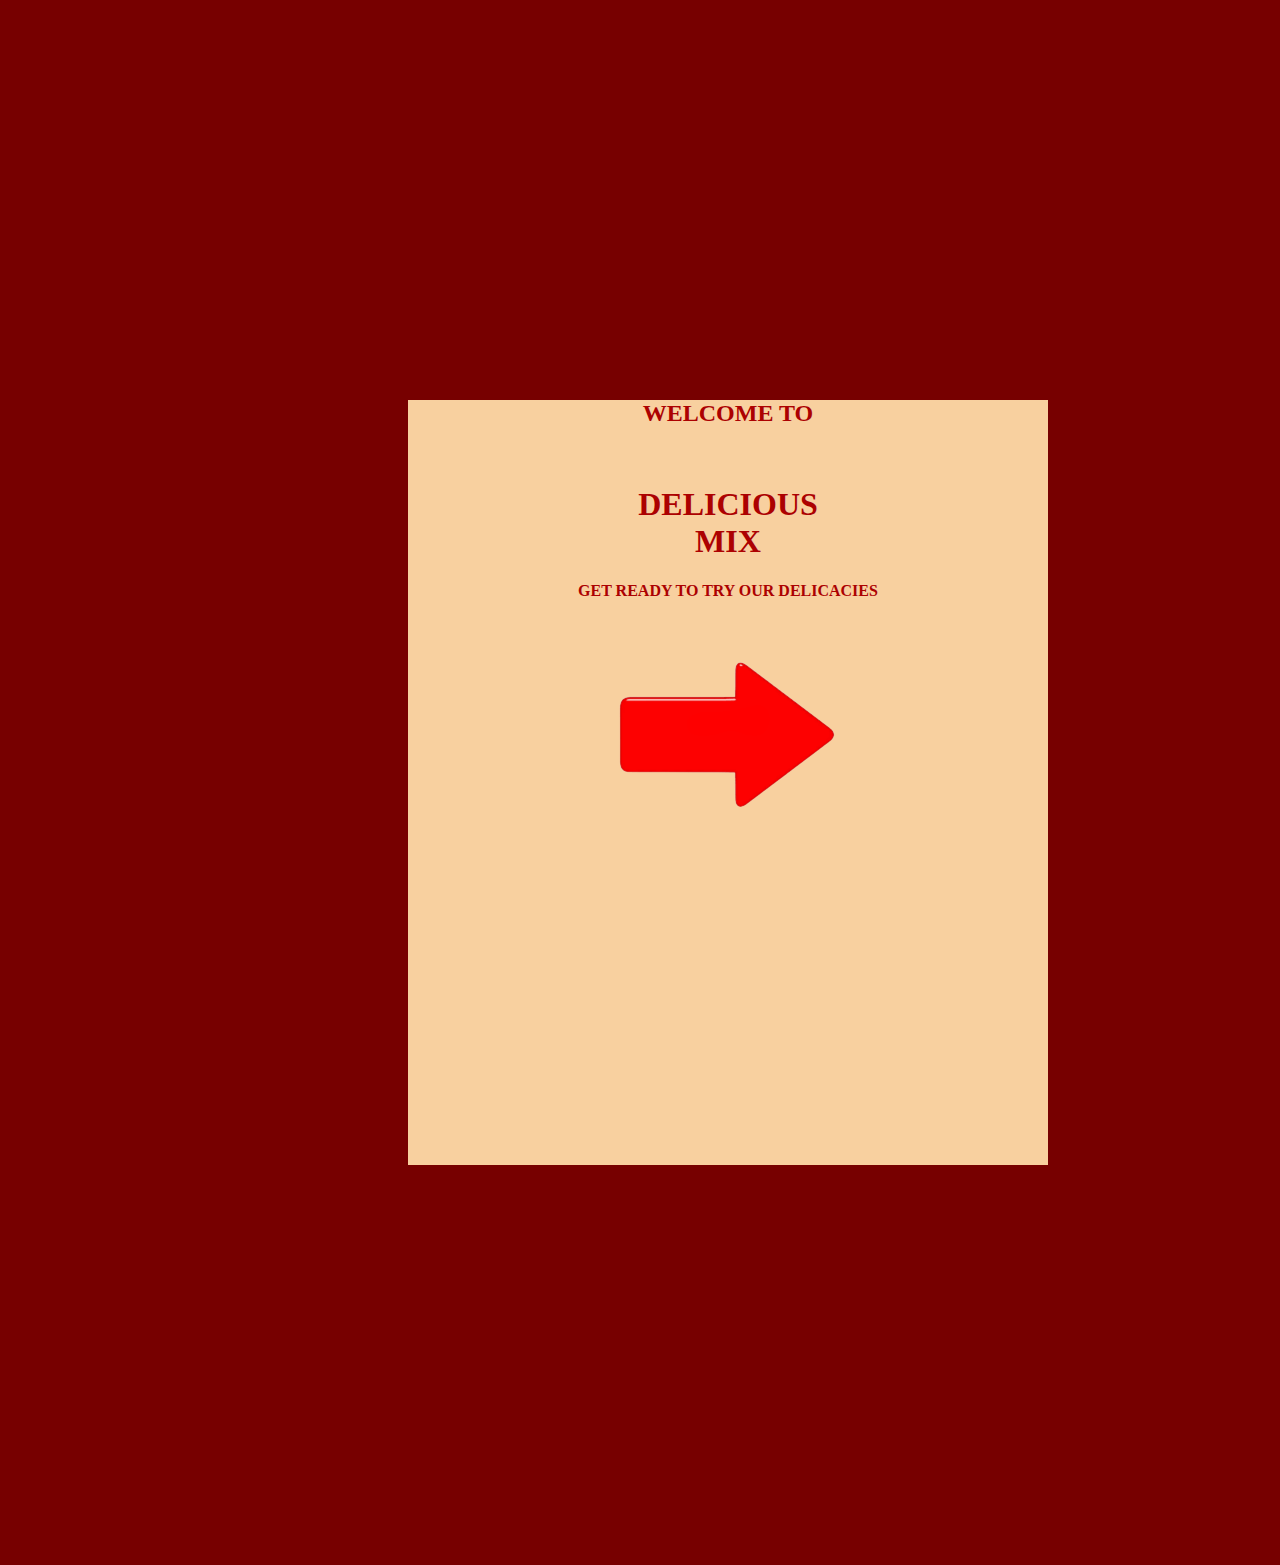
<file: index.html>
<!DOCTYPE html>
<html lang="en">
<head>
    <meta charset="UTF-8">
    <meta name="viewport" content="width=device-width, initial-scale=1.0">
    <title>Delicious Mix</title>
    <link rel="stylesheet" href="Design.css">
</head>
<body>
<div class="Maincontainer">
    <div class="PRIMENU">
        <h2>WELCOME TO</h2> <br>
        <h1>DELICIOUS <br>
            MIX</h1>
        <h4>GET READY TO TRY OUR DELICACIES</h4>
        <a href="Menu1.html"><img src="images.png" alt=""></a>
    </div>
</div>
</body>
</html>
</file>
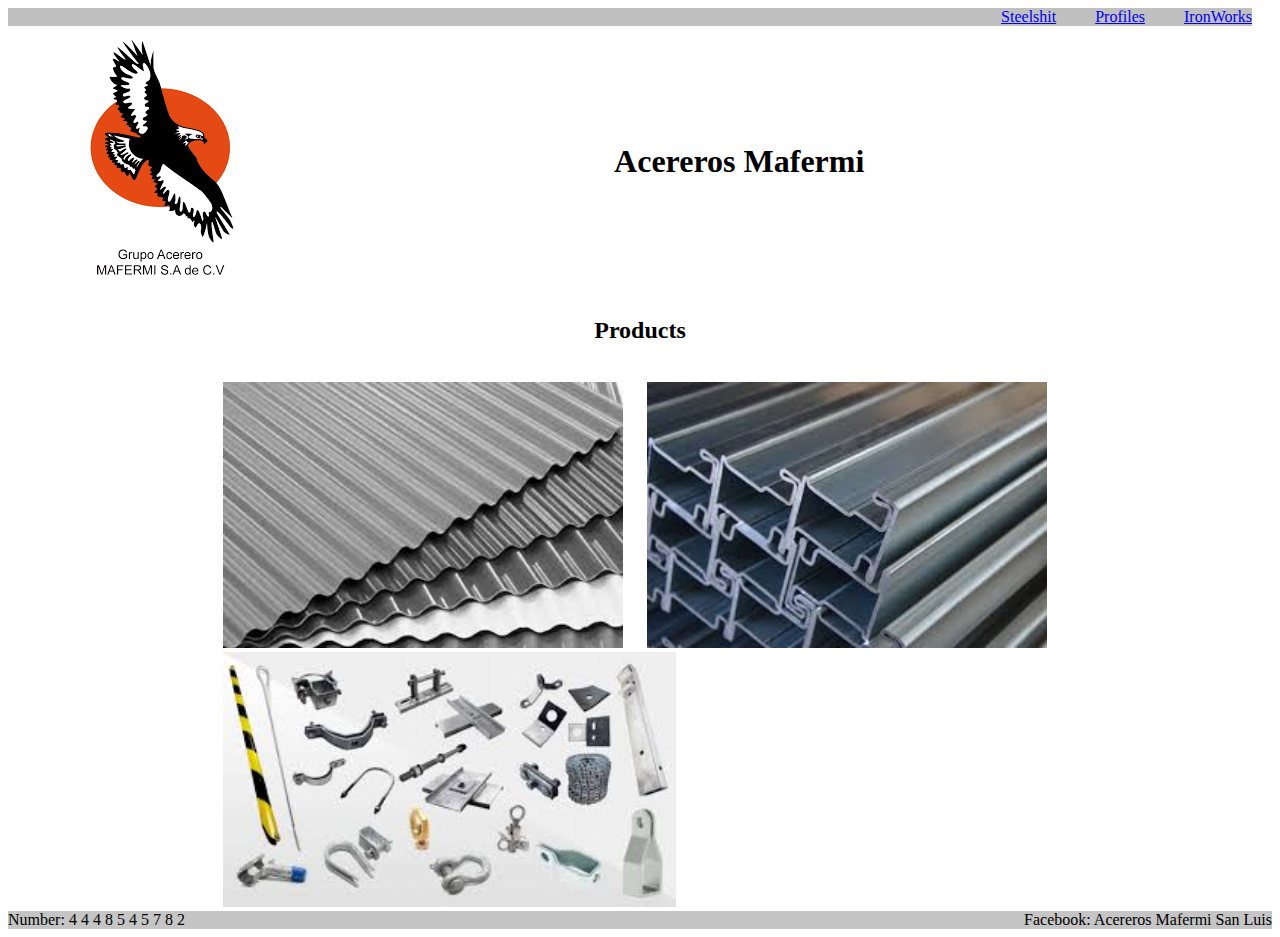
<file: C2Miguel/AssesmentC2/index.html>
<!DOCTYPE html>
<html lang="en">
<head>
    <meta charset="UTF-8">
    <meta name="viewport" content="width=device-width, initial-scale=1.0">
    <title>Mafermi</title>
    <link rel="stylesheet" href="Design.css">
</head>
<body>
        <div class="MainContainer">
                <div class="Menu">
                    <a href="Steelshit.html">Steelshit</a> <a href="Profile.html">Profiles</a> <a href="IronWork.html">IronWorks</a>
                    
                </div>
                <div class="Header">
                    <a href="HomePage.html" ><img src="Mafermi.png" alt=""></a>   <h1>Acereros Mafermi</h1> 
                    
                </div>
                <div class="subheader">
                    <h2>Products</h2> <br>
                </div>
                
                <div class="ProductMenu">
                    
                    <article><a href="Steelshit.html" ><img src="steel shit.jpg" alt="" width="400px"></a></article>
                    <article><a href="Profile.html"><img src="profile.jpg" alt="" width="400px"></a></article>
                    <article><a href="IronWork.html"><img src="herrajes.jpg" alt="" width="453px"></a></article>
                </div>
            </div>
            <div class="footer">
                <footer>
                <span class="left">Number: 4 4 4 8 5 4 5 7 8 2 </span>
                <span class="right">Facebook: Acereros Mafermi San Luis</span>
                </footer>
            </div>
        </div>
</body>
</html>
</file>
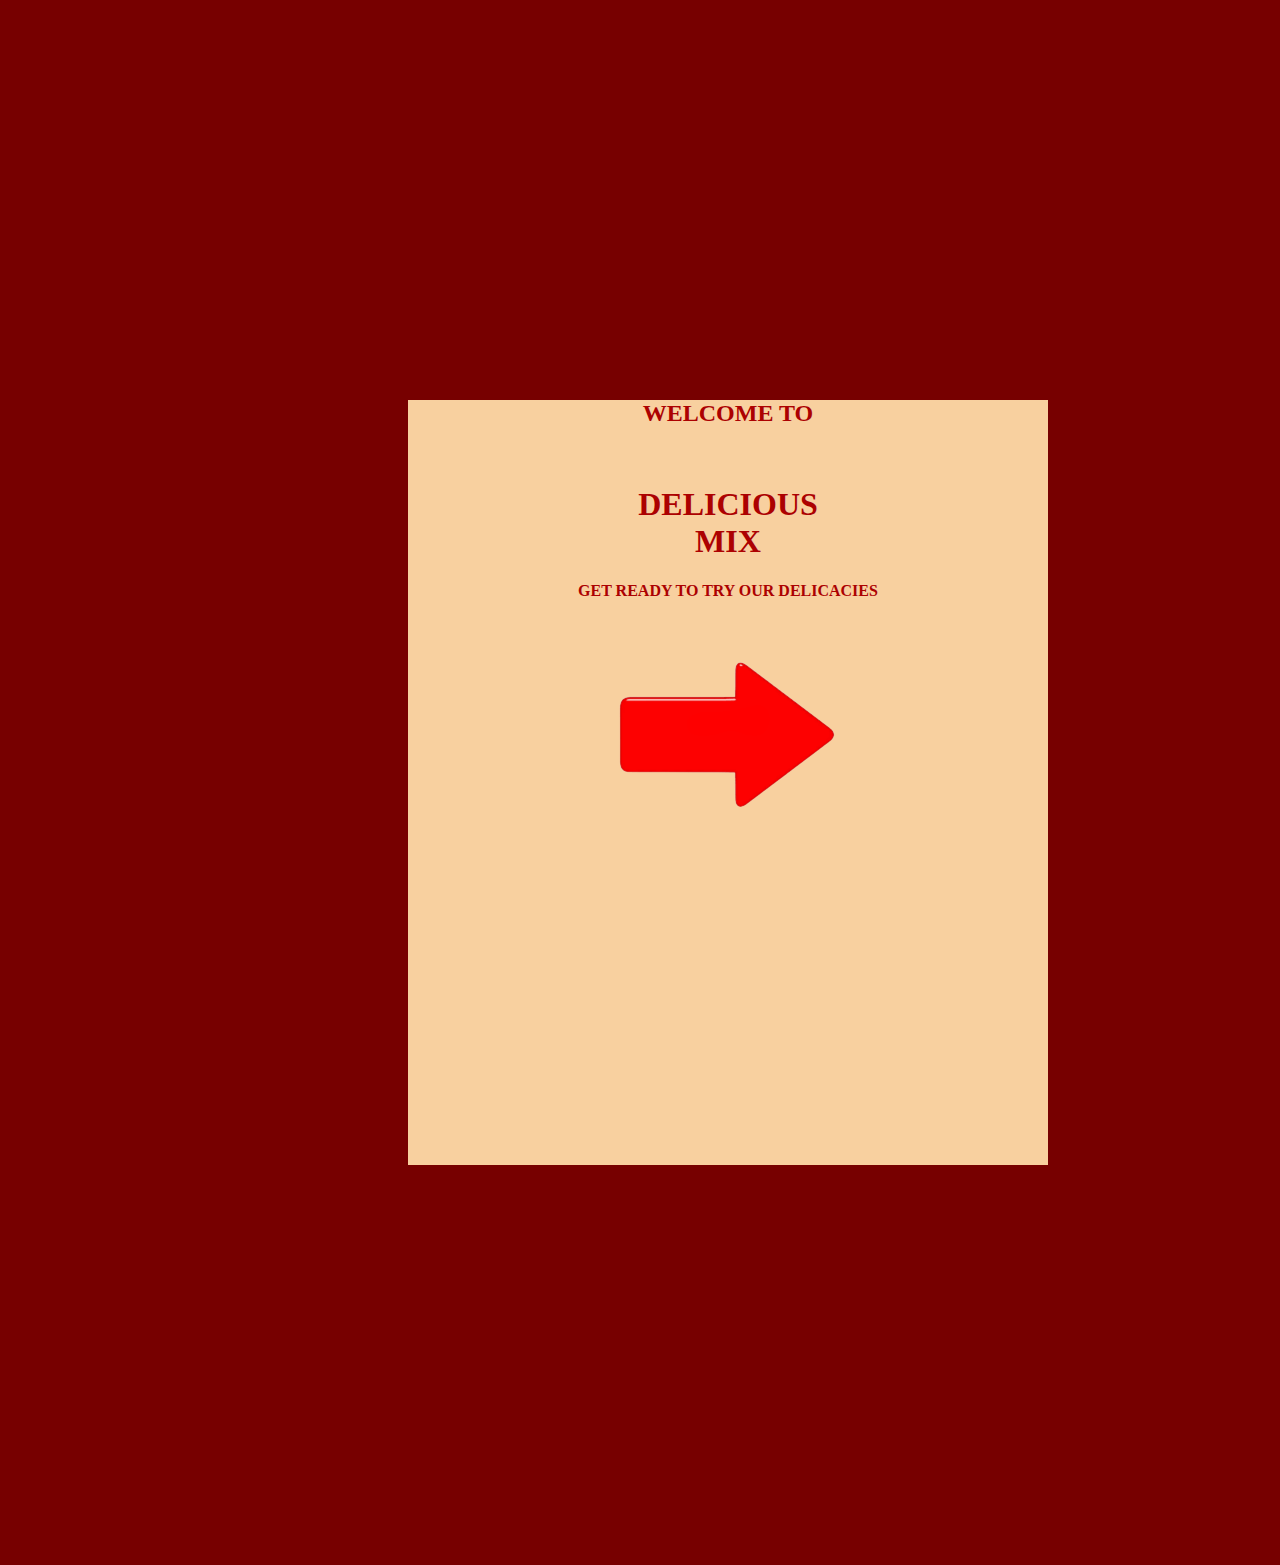
<file: HomePage.html>
<!DOCTYPE html>
<html lang="en">
<head>
    <meta charset="UTF-8">
    <meta name="viewport" content="width=device-width, initial-scale=1.0">
    <title>Delicious Mix</title>
    <link rel="stylesheet" href="Design.css">
</head>
<body>
<div class="Maincontainer">
    <div class="PRIMENU">
        <h2>WELCOME TO</h2> <br>
        <h1>DELICIOUS <br>
            MIX</h1>
        <h4>GET READY TO TRY OUR DELICACIES</h4>
        <a href="Menu1.html"><img src="images.png" alt=""></a>
    </div>
</div>
</body>
</html>
</file>
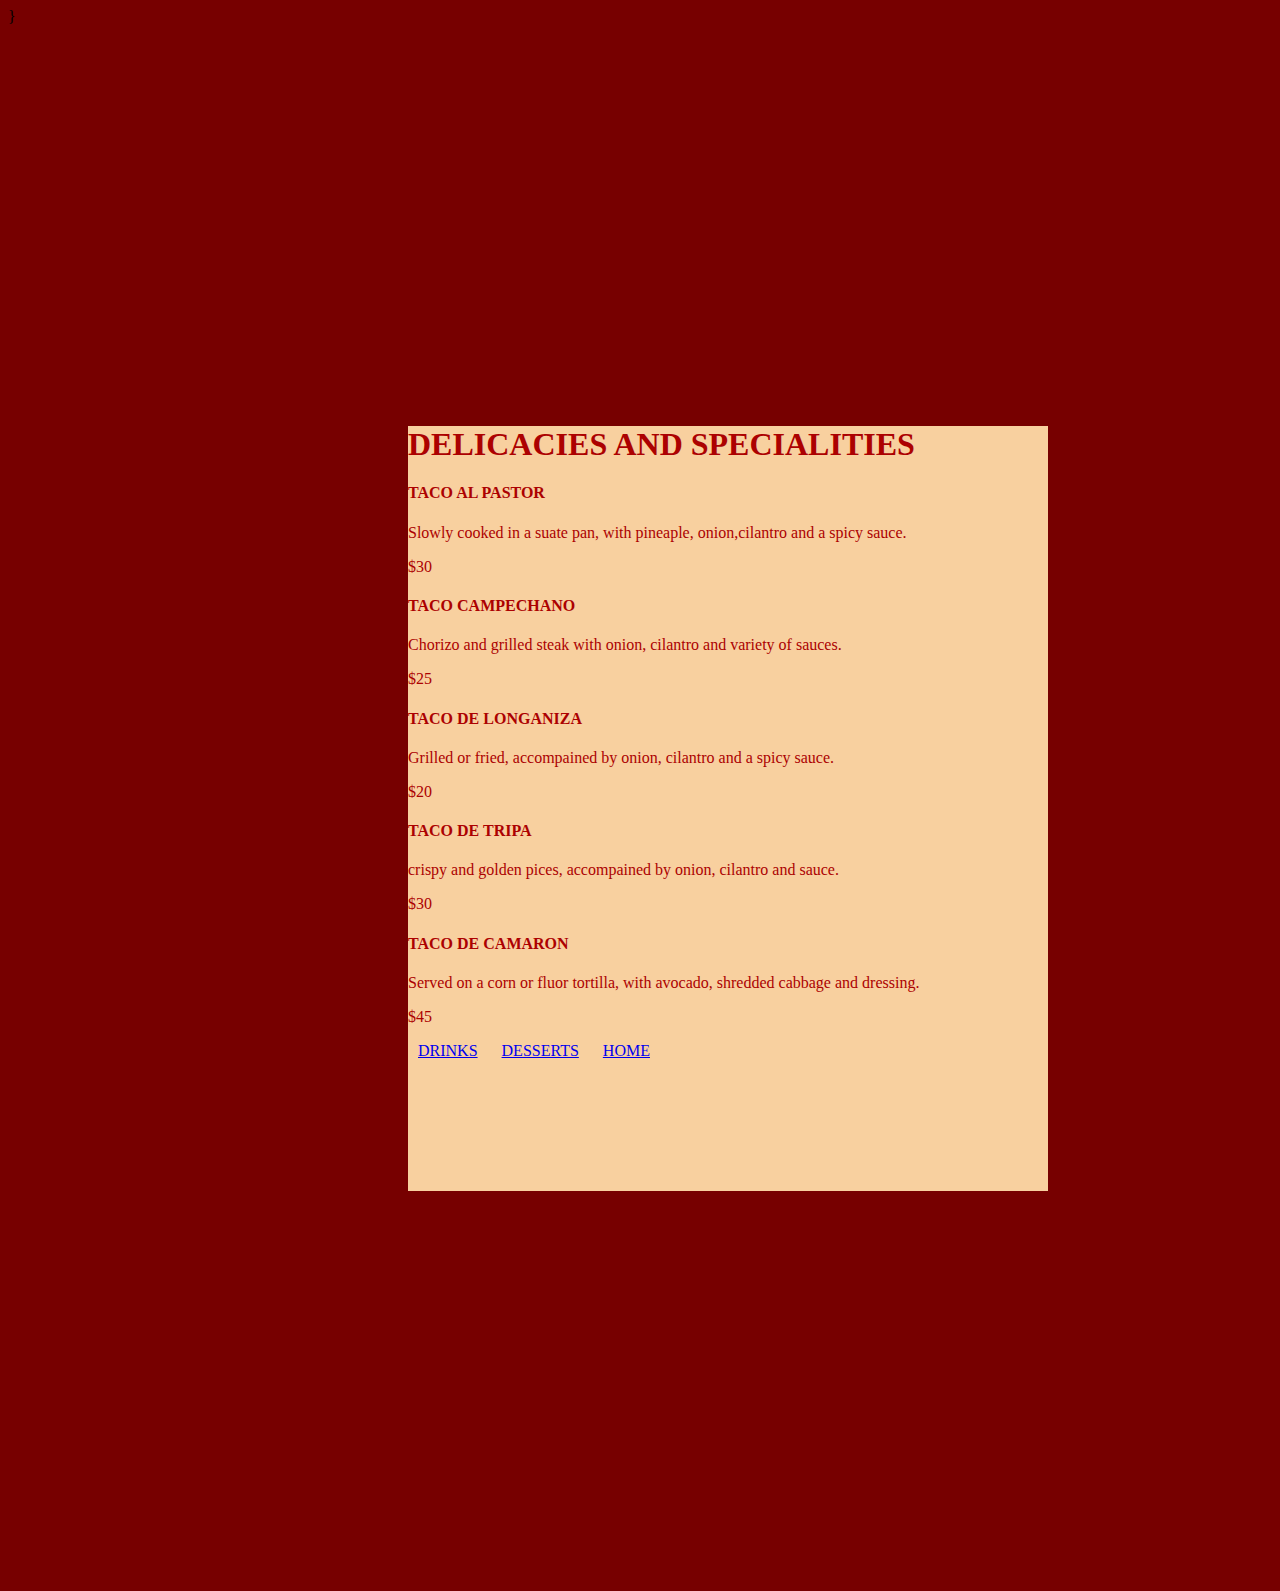
<file: Menu1.html>
<!DOCTYPE html>
<html lang="en">
<head>
    <meta charset="UTF-8">
    <meta name="viewport" content="width=device-width, initial-scale=1.0">
    <title>Menu1</title>
    <link rel="stylesheet" href="Design.css">
</head>}
    <!-- Google tag (gtag.js) --> <script async src="https://www.googletagmanager.com/gtag/js?id=G-ZZRHLVVQGE"></script> <script> window.dataLayer = window.dataLayer || []; function gtag(){dataLayer.push(arguments);} gtag('js', new Date()); gtag('config', 'G-ZZRHLVVQGE'); </script>
<body>
<div class="Maincontainer">
<div class="TACOS">
        <h1>DELICACIES AND SPECIALITIES</h1>
    
    <div class="taco1">
       <h4 class="Titpas1">
            TACO AL PASTOR
        </h4>
        <P class="despas1">
            Slowly cooked in a suate pan, with pineaple, onion,cilantro and a spicy sauce.
        </P>
        <p class="prepas1">
            $30
        </p>
    </div>
    <div class="taco2">
        <h4 class="Titpas2">
            TACO CAMPECHANO
        </h4>
        <P class="despas2">
            Chorizo and grilled steak with onion, cilantro and variety of sauces.
        </P>
        <p class="prepas2">
            $25
        </p>
    </div>
    <div class="taco3">
       <h4 class="Titpas3">
            TACO DE LONGANIZA
        </h4>
        <P class="despas3">
            Grilled or fried, accompained by onion, cilantro and a spicy sauce.
        </P>
        <p class="prepas3">
            $20
        </p>
    </div>
    <div class="taco4">
        <h4 class="Titpas4">
            TACO DE TRIPA
        </h4>
        <P class="despas4">
            crispy and golden pices, accompained by onion, cilantro and sauce.
        </P>
        <p class="prepas4">
            $30
        </p>
    </div> 
    <div class="taco5">
        <h4 class="Titpas5">
            TACO DE CAMARON
        </h4>
        <P class="despas5">
            Served on a corn or fluor tortilla, with avocado, shredded cabbage and dressing.
        </P>
        <p class="prepas5">
            $45
        </p>
    </div> 
    <a href="Menu2.html">DRINKS</a>
    <a href="Menu3.html">DESSERTS</a>
    <a href="HomePage.html">HOME</a>
</div>
</div>
</body>
</html>
</file>
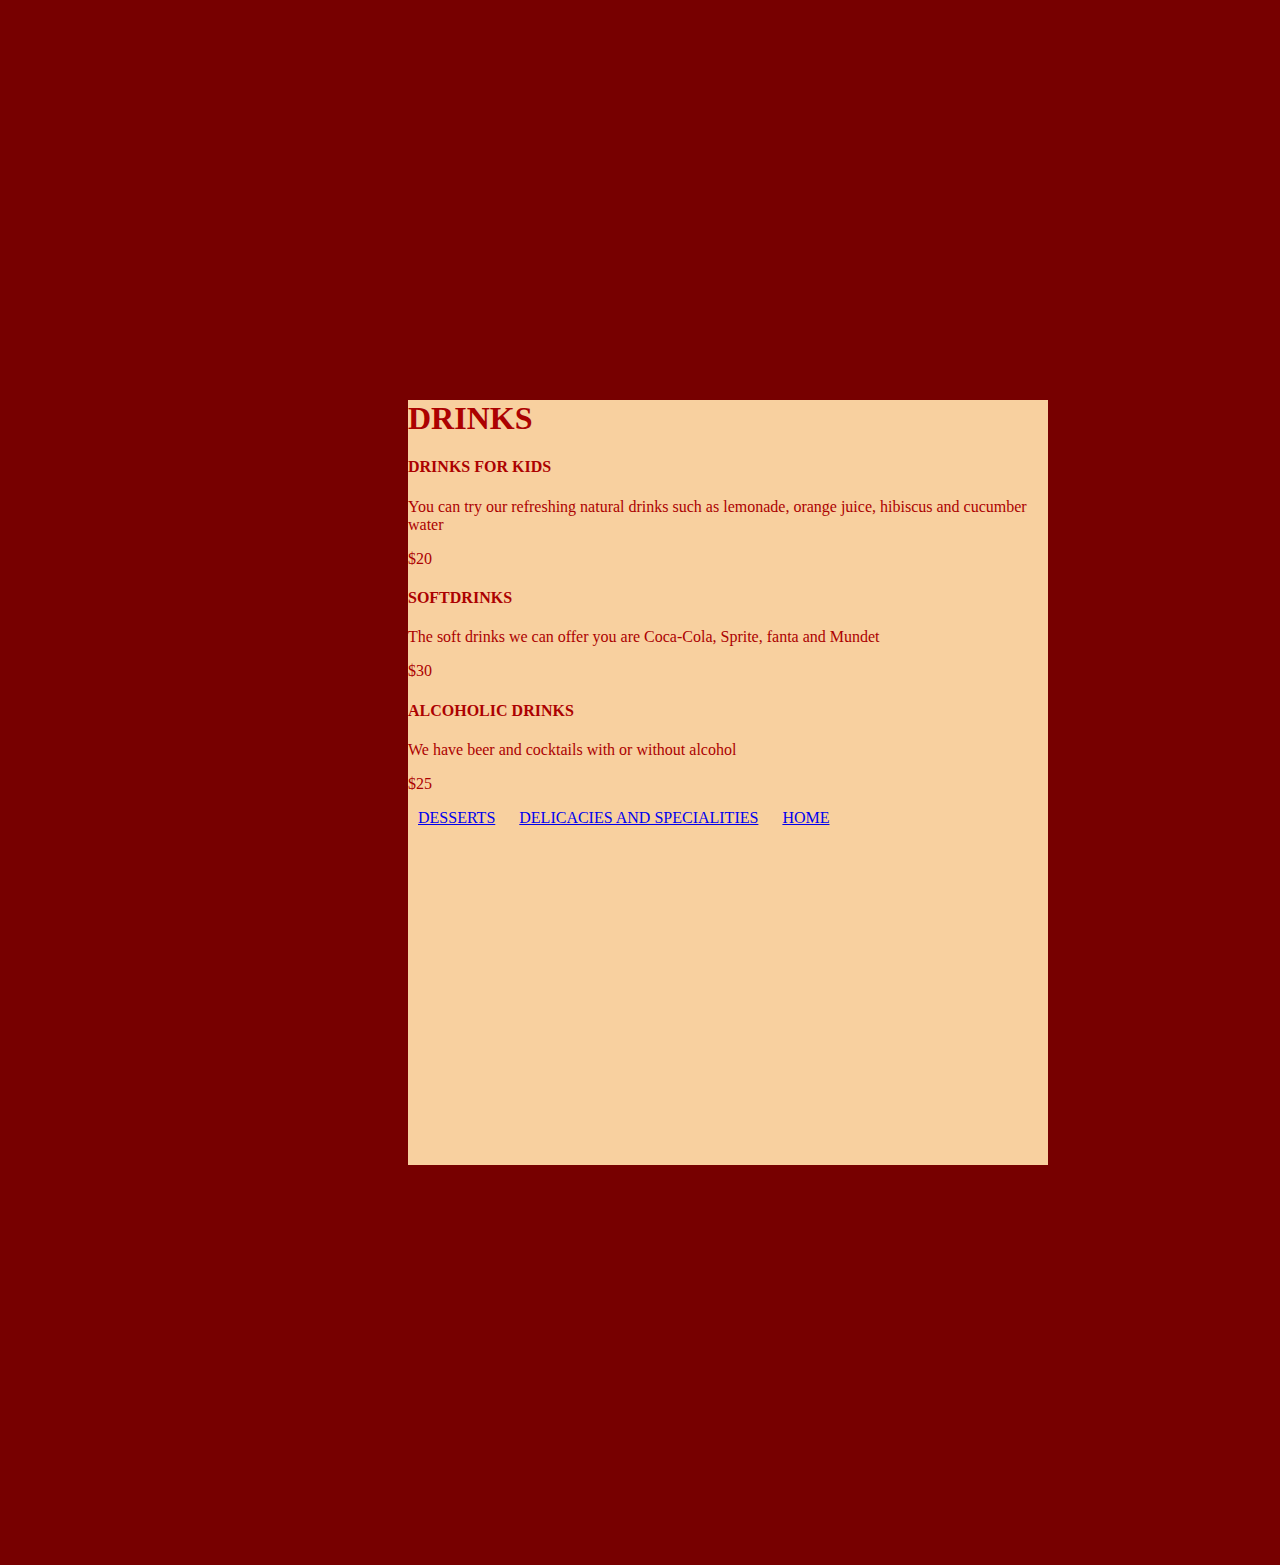
<file: Menu2.html>
<!DOCTYPE html>
<html lang="en">
<head>
    <meta charset="UTF-8">
    <meta name="viewport" content="width=device-width, initial-scale=1.0">
    <title>Menu2</title>
    <link rel="stylesheet" href="Design.css">
</head>
    <!-- Google tag (gtag.js) --> <script async src="https://www.googletagmanager.com/gtag/js?id=G-ZZRHLVVQGE"></script> <script> window.dataLayer = window.dataLayer || []; function gtag(){dataLayer.push(arguments);} gtag('js', new Date()); gtag('config', 'G-ZZRHLVVQGE'); </script>
<body>
<div class="Maincontainer">   
<div class="DRINKSW">
        <h1>DRINKS</h1>   
    
    <div class="drink1">
        <h4 class="titdrink1">
            DRINKS FOR KIDS
        </h4>
        <P class="desdri5">
            You can try our refreshing natural drinks such as lemonade, orange juice, hibiscus and cucumber water
        </P>
        <p class="predri5">
            $20
        </p>
    </div> 
    <div class="drink2">
        <h4 class="Titdrink2">
            SOFTDRINKS
        </h4>
        <P class="desdri2">
            The soft drinks we can offer you are Coca-Cola, Sprite, fanta and Mundet
        </P>
        <p class="predri2">
            $30
        </p>
    </div> 
    <div class="drink3">
        <h4 class="Titdrink3">
            ALCOHOLIC DRINKS
        </h4>
        <P class="desdri3">
            We have beer and cocktails with or without alcohol
        </P>
        <p class="predri3">
            $25
        </p>
    </div> 
    <a href="Menu3.html">DESSERTS</a>
    <a href="Menu1.html">DELICACIES AND SPECIALITIES</a>
    <a href="HomePage.html">HOME</a>
</div>
</div> 
</body>
</html>
</file>
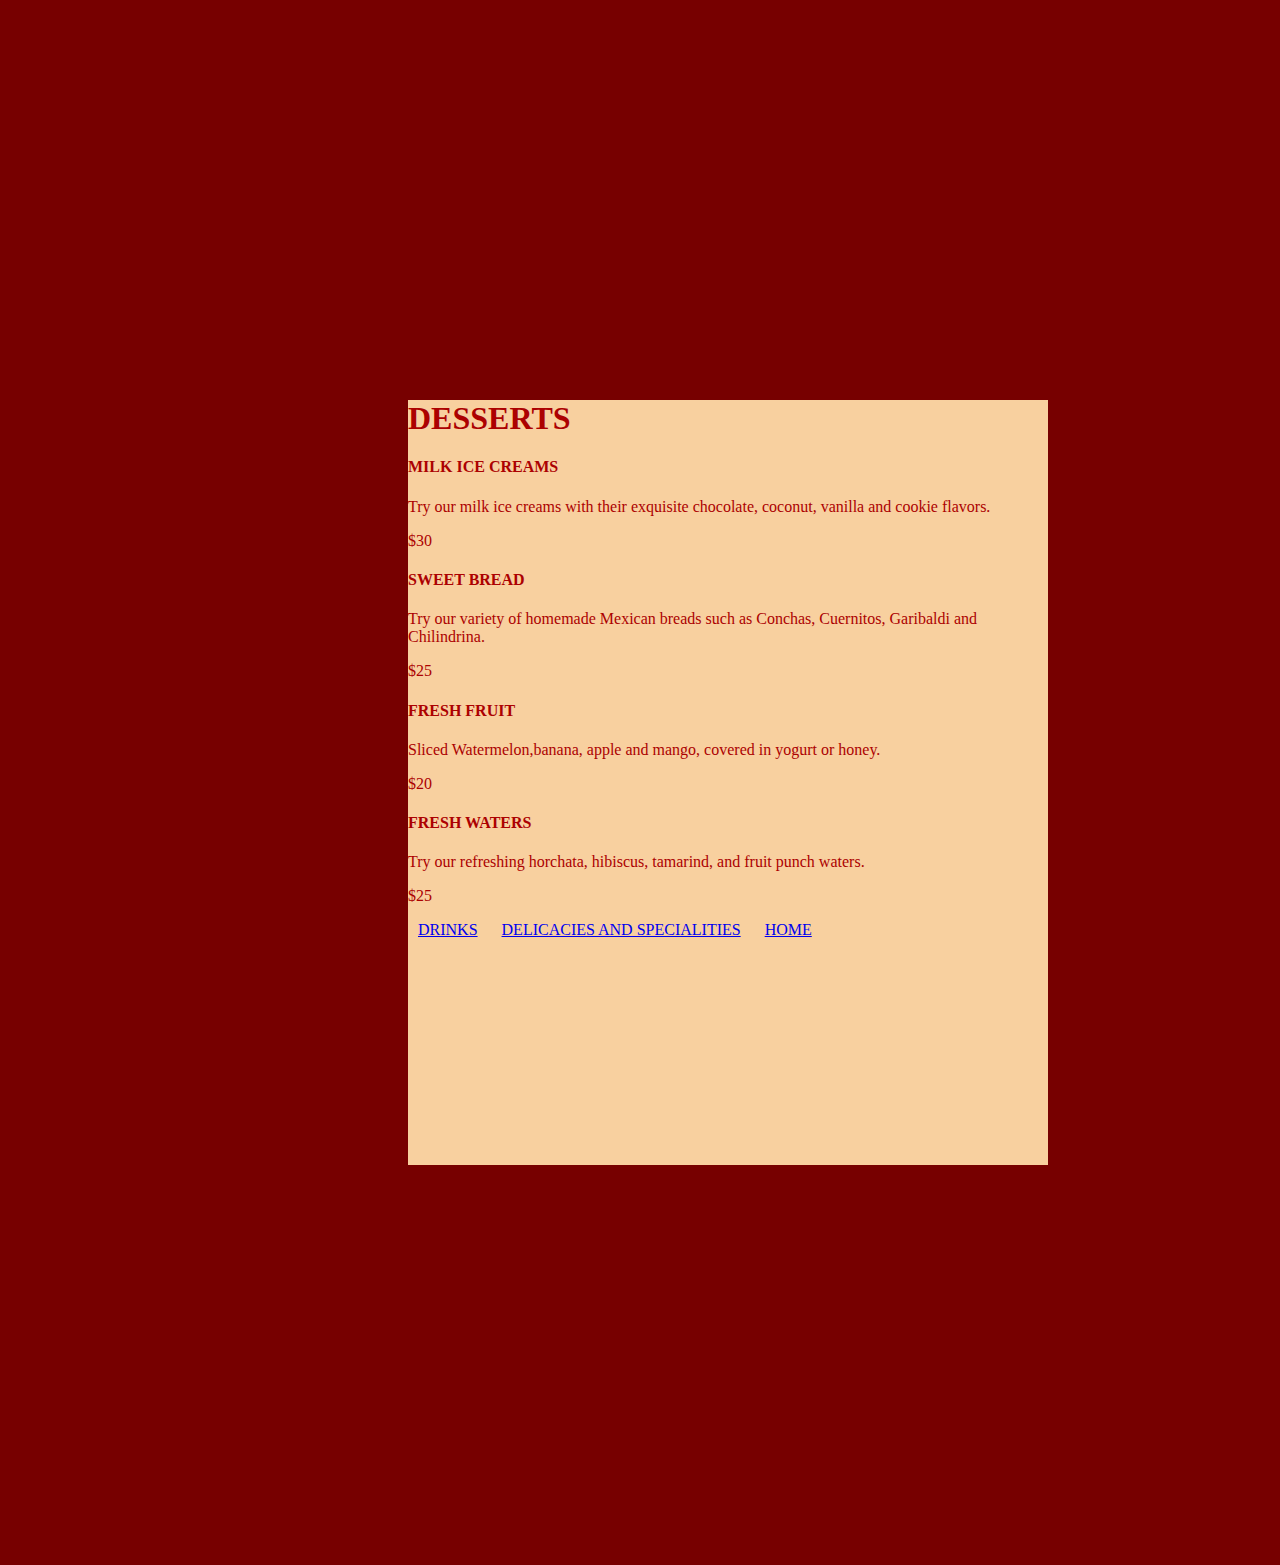
<file: Menu3.html>
<!DOCTYPE html>
<html lang="en">
<head>
    <meta charset="UTF-8">
    <meta name="viewport" content="width=device-width, initial-scale=1.0">
    <title>DESSERTS</title>
    <link rel="stylesheet" href="Design.css">
</head>
    <!-- Google tag (gtag.js) --> <script async src="https://www.googletagmanager.com/gtag/js?id=G-ZZRHLVVQGE"></script> <script> window.dataLayer = window.dataLayer || []; function gtag(){dataLayer.push(arguments);} gtag('js', new Date()); gtag('config', 'G-ZZRHLVVQGE'); </script>
<body>
<div class="Maincontainer"> 
<div class="DES">
        <h1>DESSERTS</h1>
    
    <div class="des1">
        <h4 class="Titdes1">
            MILK ICE CREAMS
        </h4>
        <P class="desdes1">
            Try our milk ice creams with their exquisite chocolate, coconut, vanilla and cookie flavors.
        </P>
        <p class="predes1">
            $30
        </p>
    </div> 
    <div class="des2">
        <h4 class="Titdes2">
            SWEET BREAD
        </h4>
        <P class="desdes2">
            Try our variety of homemade Mexican breads such as Conchas, Cuernitos, Garibaldi and Chilindrina.
        </P>
        <p class="predes2">
            $25
        </p>
    </div> 
    <div class="des3">
        <h4 class="Titdes3">
            FRESH FRUIT
        </h4>
        <P class="desdes3">
            Sliced Watermelon,banana, apple and mango, covered in yogurt or honey.
        </P>
        <p class="predes3">
            $20
        </p>
    </div> 
    <div class="des4">
        <h4 class="Titdes4">
            FRESH WATERS
        </h4>
        <P class="desdes4">
            Try our refreshing horchata, hibiscus, tamarind, and fruit punch waters.
        </P>
        <p class="predes4">
            $25
        </p>
    </div> 
    <a href="Menu2.html">DRINKS</a>
    <a href="Menu1.html">DELICACIES AND SPECIALITIES</a>
    <a href="HomePage.html">HOME</a>
</div>
</div> 
</body>
</html>
</file>
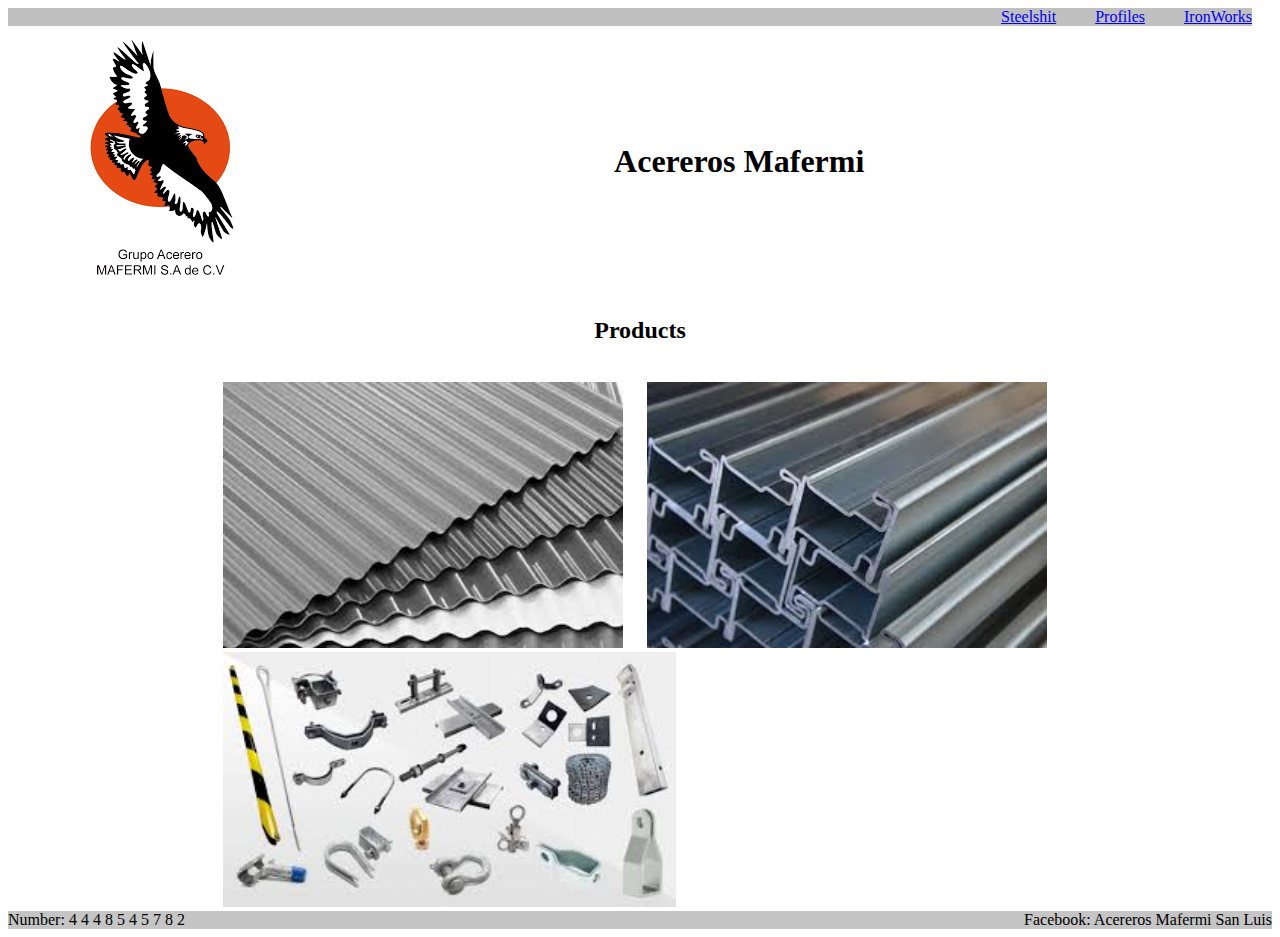
<file: C2Miguel/AssesmentC2/HomePage.html>
<!DOCTYPE html>
<html lang="en">
<head>
    <meta charset="UTF-8">
    <meta name="viewport" content="width=device-width, initial-scale=1.0">
    <title>Mafermi</title>
    <link rel="stylesheet" href="Design.css">
</head>
<body>
        <div class="MainContainer">
                <div class="Menu">
                    <a href="Steelshit.html">Steelshit</a> <a href="Profile.html">Profiles</a> <a href="IronWork.html">IronWorks</a>
                    
                </div>
                <div class="Header">
                    <a href="HomePage.html" ><img src="Mafermi.png" alt=""></a>   <h1>Acereros Mafermi</h1> 
                    
                </div>
                <div class="subheader">
                    <h2>Products</h2> <br>
                </div>
                
                <div class="ProductMenu">
                    
                    <article><a href="Steelshit.html" ><img src="steel shit.jpg" alt="" width="400px"></a></article>
                    <article><a href="Profile.html"><img src="profile.jpg" alt="" width="400px"></a></article>
                    <article><a href="IronWork.html"><img src="herrajes.jpg" alt="" width="453px"></a></article>
                </div>
            </div>
            <div class="footer">
                <footer>
                <span class="left">Number: 4 4 4 8 5 4 5 7 8 2 </span>
                <span class="right">Facebook: Acereros Mafermi San Luis</span>
                </footer>
            </div>
        </div>
</body>
</html>
</file>
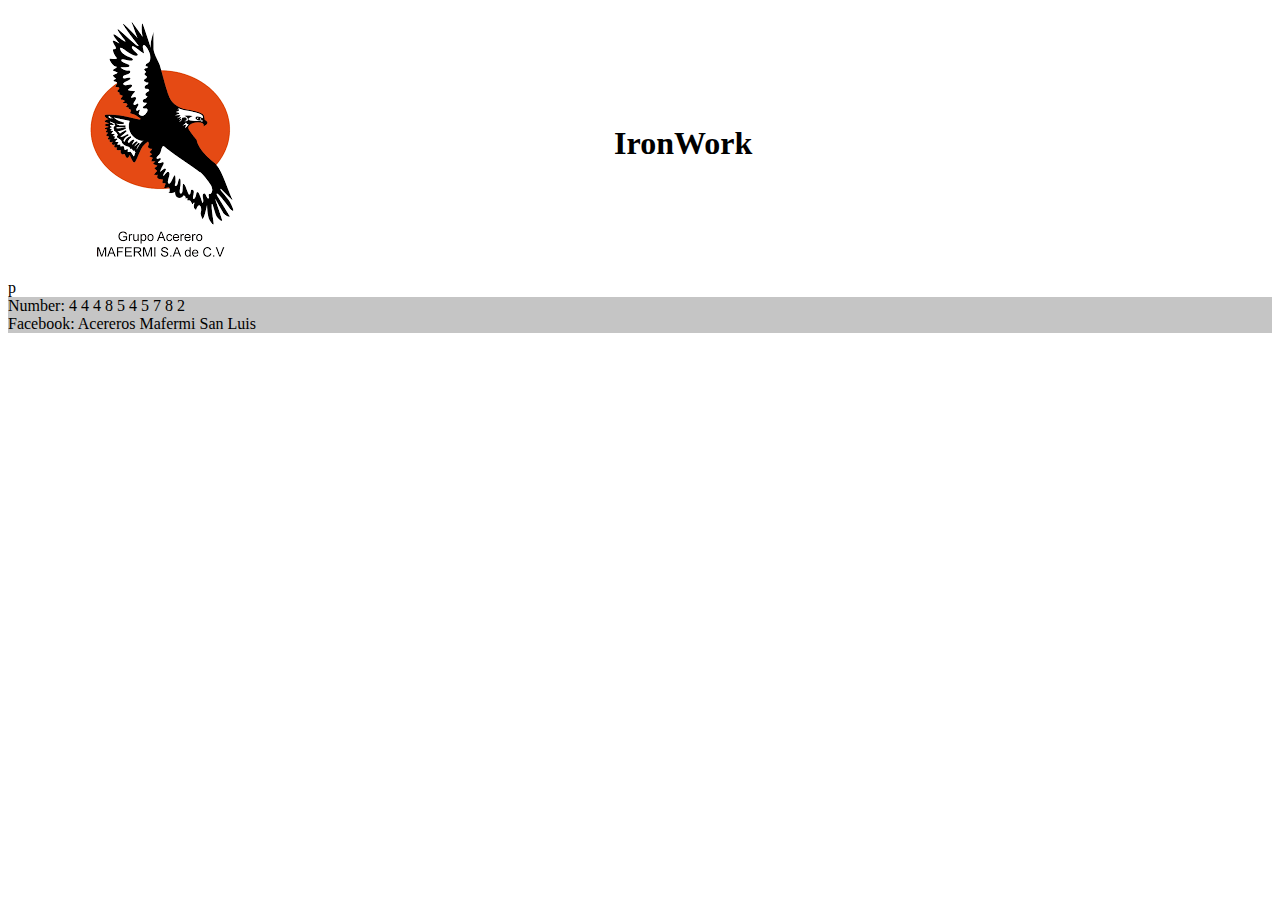
<file: C2Miguel/AssesmentC2/IronWork.html>
<!DOCTYPE html>
<html lang="en">
<head>
    <meta charset="UTF-8">
    <meta name="viewport" content="width=, initial-scale=1.0">
    <title>IronWork</title>
    <link rel="stylesheet" href="Design.css">
</head>
<body>
    <div class="Header">
        <a href="HomePage.html" ><img src="Mafermi.png" alt=""></a>   <h1>IronWork</h1>
    </div>
    p
    <div class="footer">
        <footer>
            Number: 4 4 4 8 5 4 5 7 8 2 <br>
            Facebook: Acereros Mafermi San Luis
        </footer>
    </div>
</body>
</html>
</file>
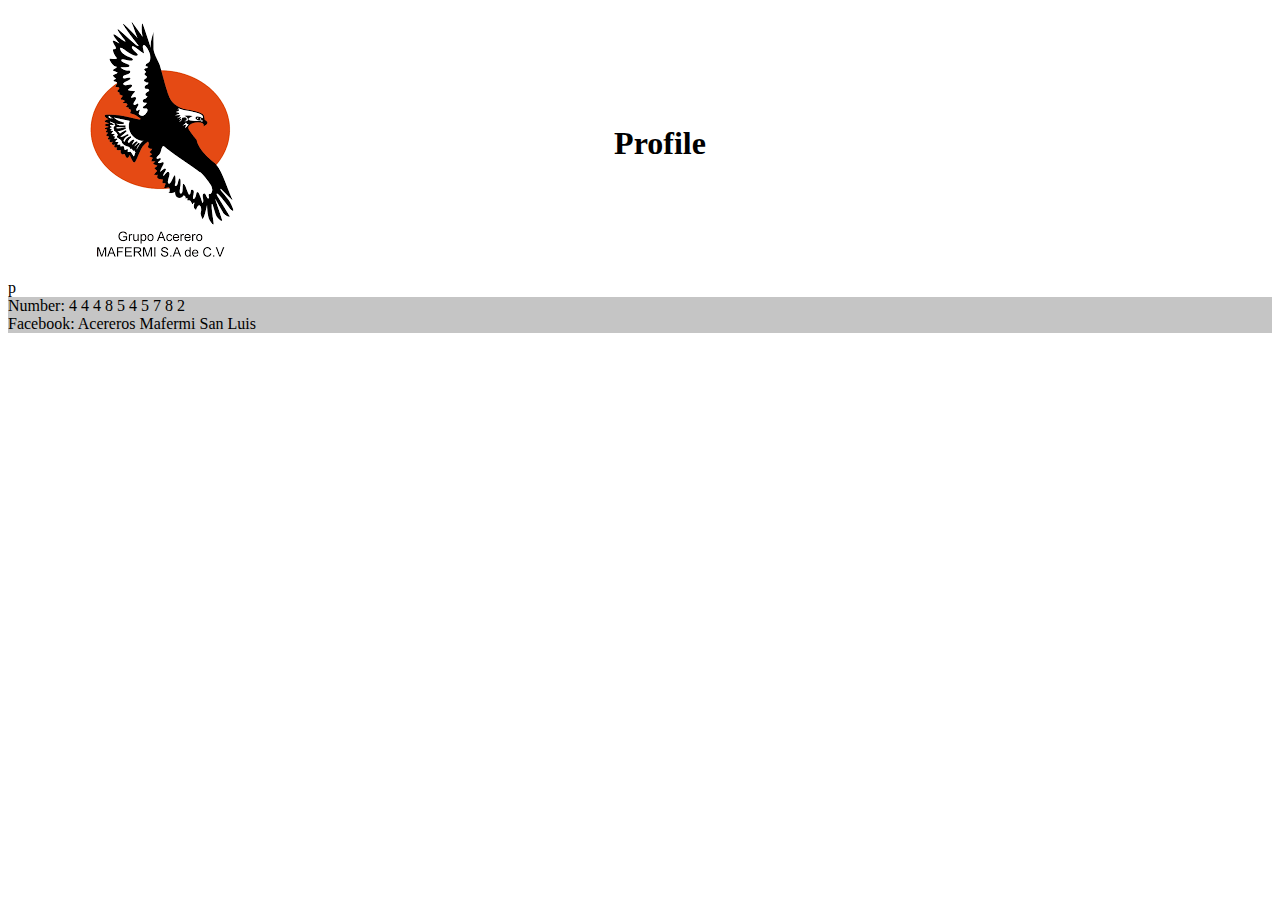
<file: C2Miguel/AssesmentC2/Profile.html>
<!DOCTYPE html>
<html lang="en">
<head>
    <meta charset="UTF-8">
    <meta name="viewport" content="width=device-width, initial-scale=1.0">
    <title>Profile</title>
    <link rel="stylesheet" href="Design.css">
</head>
<body>
    <div class="Header">
        <a href="HomePage.html" ><img src="Mafermi.png" alt=""></a>   <h1>Profile</h1>
    </div>
   p 
   <div class="footer">
    <footer>
        Number: 4 4 4 8 5 4 5 7 8 2 <br>
        Facebook: Acereros Mafermi San Luis
    </footer>
</div>
</body>
</html>
</file>
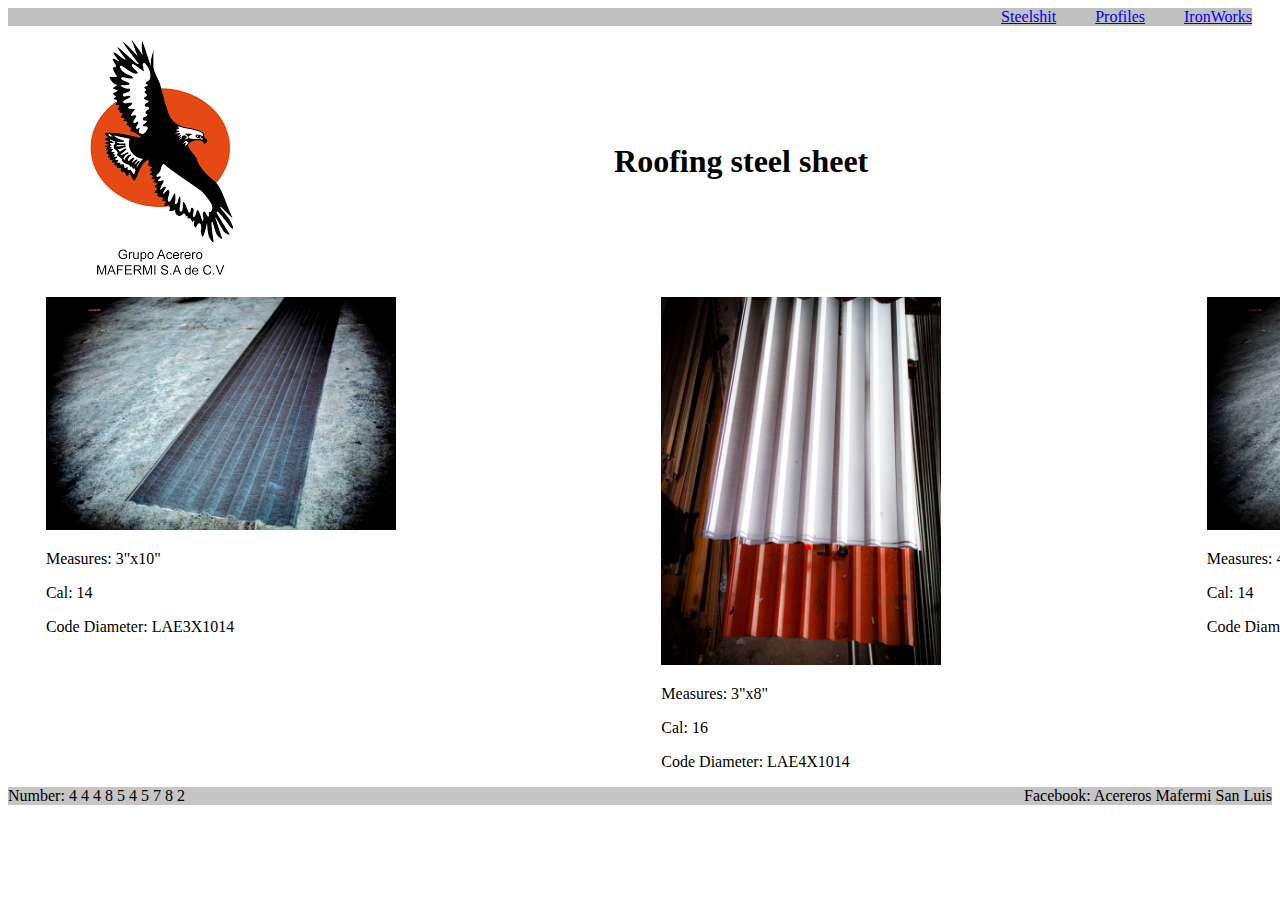
<file: C2Miguel/AssesmentC2/Steelshit.html>
<!DOCTYPE html>
<html lang="en">
<head>
    <meta charset="UTF-8">
    <meta name="viewport" content="width=device-width, initial-scale=1.0">
    <title>Steelshit</title>
    <link rel="stylesheet" href="Design.css">
</head>
<body>
    <div class="MainContainer">
            <div class="Menu">
                <a href="Steelshit.html">Steelshit</a> <a href="Profile.html">Profiles</a> <a href="IronWork.html">IronWorks</a>
                
            </div>
            <div class="Header">
                <a href="HomePage.html" ><img src="Mafermi.png" alt=""></a>   <h1>Roofing steel sheet</h1>
            </div>
        <div class="Product">
            
            <article>
                <img src="lamina 1.JPG" alt="" width="350px">
                <p class="Measures">Measures: 3"x10"</p>
                <p class="Cal">Cal: 14</p>
                <p class="Code">Code Diameter: LAE3X1014</p>
            </article>
            <article>
                <img src="lamina 2.JPG" alt="" width="280px">
                <p class="Measures">Measures: 3"x8"</p>
                <p class="Cal">Cal: 16</p>
                <p class="Code">Code Diameter: LAE4X1014</p>
            </article>
            <article>
                <img src="lamina 3.JPG" alt="" width="350px">
                <p class="Measures">Measures: 4"x10"</p>
                <p class="Cal">Cal: 14</p>
                <p class="Code">Code Diameter: LLE3X1014</p>
            </article>
        </div>
            <div class="footer">
                <footer>
                    <span class="left">Number: 4 4 4 8 5 4 5 7 8 2 </span>
                    <span class="right">Facebook: Acereros Mafermi San Luis</span>
                </footer>
            </div>
    </div>
</body>
</html>
</file>
<file: Design.css>
body{
    background-color: rgb(119, 0, 0);
    height: 100%;
}
.Maincontainer{
   background-color: rgb(248, 208, 159); 
   height: 85vh;
   width: 50vw;
   margin: 400px;
   color: rgb(172, 1, 1);
   
  

}

.PRIMENU a{
    margin: 50PX;

}
.PRIMENU{

    text-align: center;
    
}
.TACOS{
    text-align: left;
}
.DRINKSW{
    text-align: left;
}
.DES{
    text-align: left;
    text-size-adjust: 10px;
}
a{
    margin: 10px;
}
</file>
<file: C2Miguel/AssesmentC2/Design.css>
.MainContainer{
  height: 90;
  width: 100%;
}



.ProductMenu  {
  
  display: flex;
  display: flexbox; 
  align-items: center;
  margin-left: 17%;
  display: inline-block;
  margin-right: 20px;
  
}
.ProductMenu article{
  align-items: center;
  display: inline-block;
  margin-right: 20px;
}
.Header{
  display: flex;
  align-items: center;
}
.Header a{
  text-align: left;
  margin-left: 5%;
}
.Header h1{
  align-items: center;
  margin-left: 28%;
}
footer{
  
  background-color: rgb(197, 197, 197);
  overflow: hidden;
}
.footer {
  background-color: rgb(197, 197, 197);
  
  
}
.left{
  float: left;
}
.right{
  float: right;
}
.subheader{
  text-align: center;
  
}
.Menu{
  text-align: right;
  margin-right: 20px;
  background-color: rgb(192, 192, 192);
  
}
.Menu a {
  display: inline-block;
  margin-left: 35px;
}
.Product {
  display: flex;
}
.Product article{
  margin-left: 3%;
  display: inline-block;
  margin-right: 18%;
}
</file>
